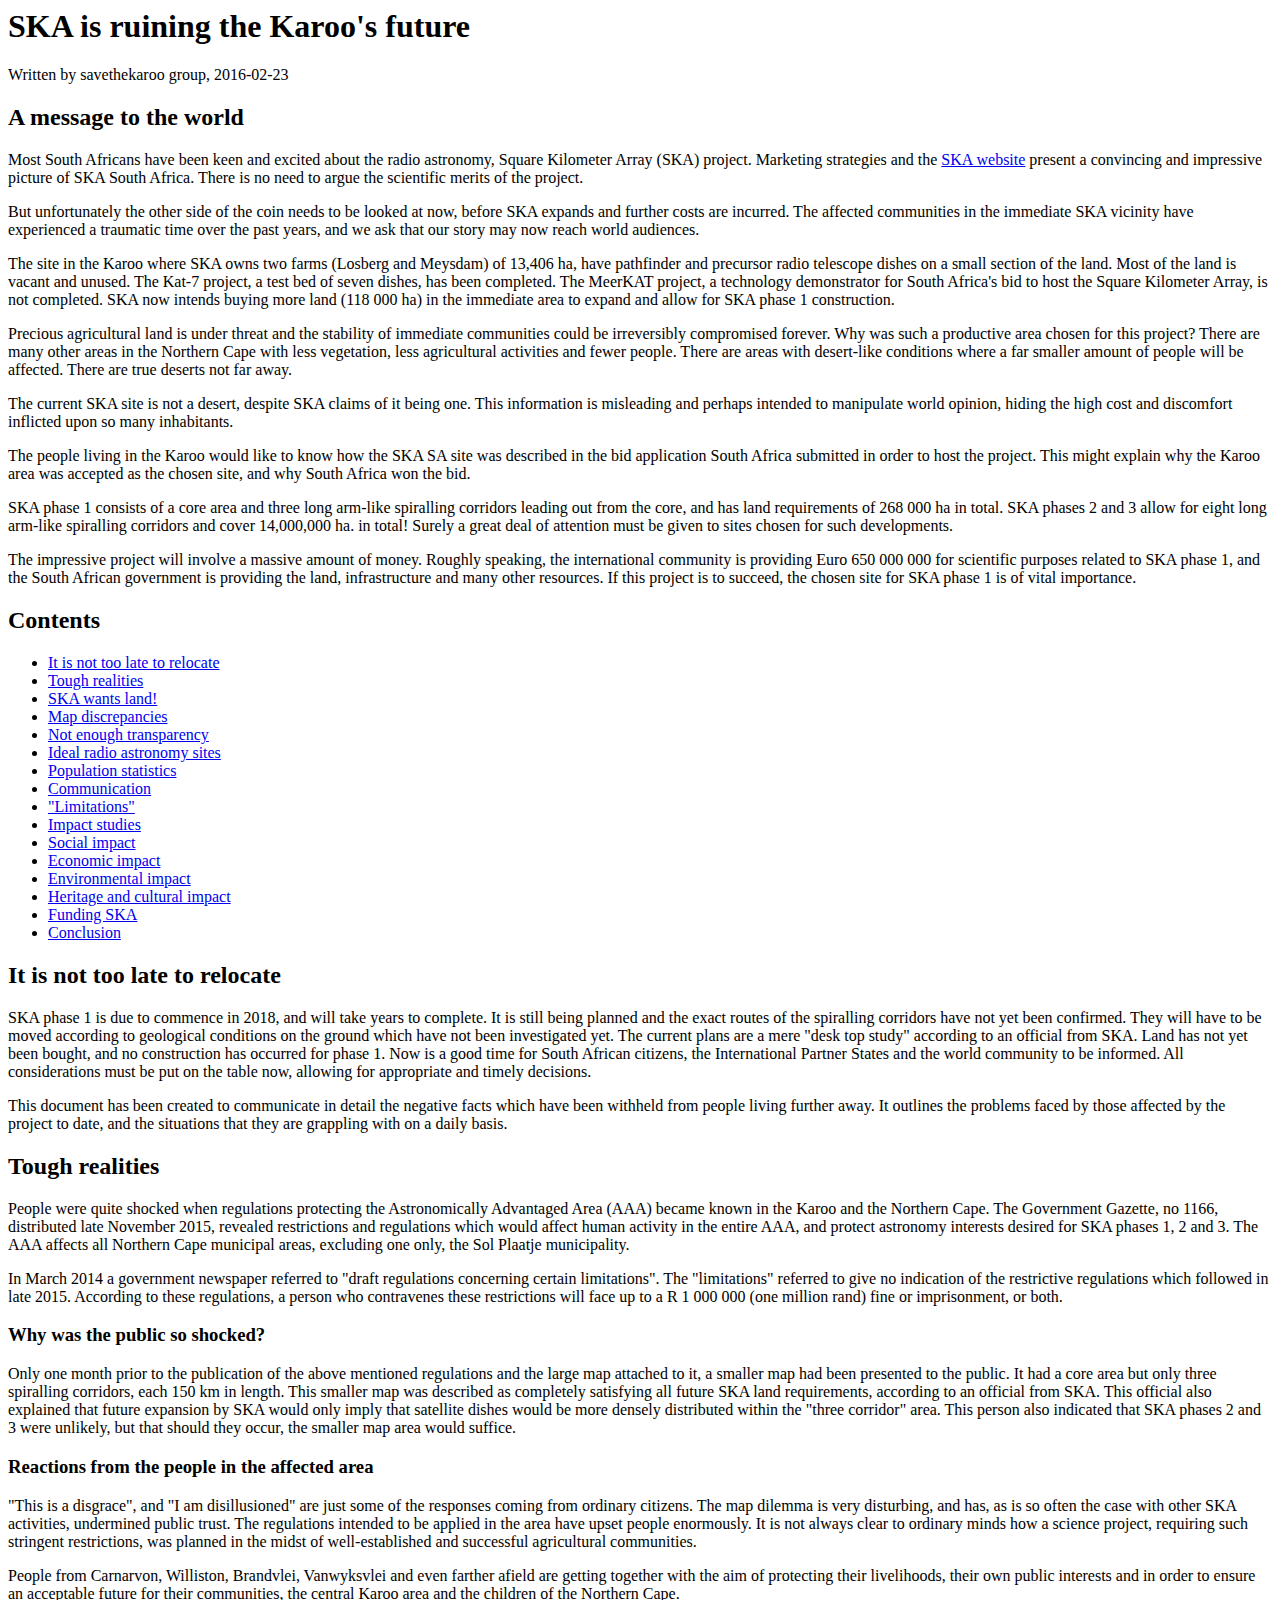
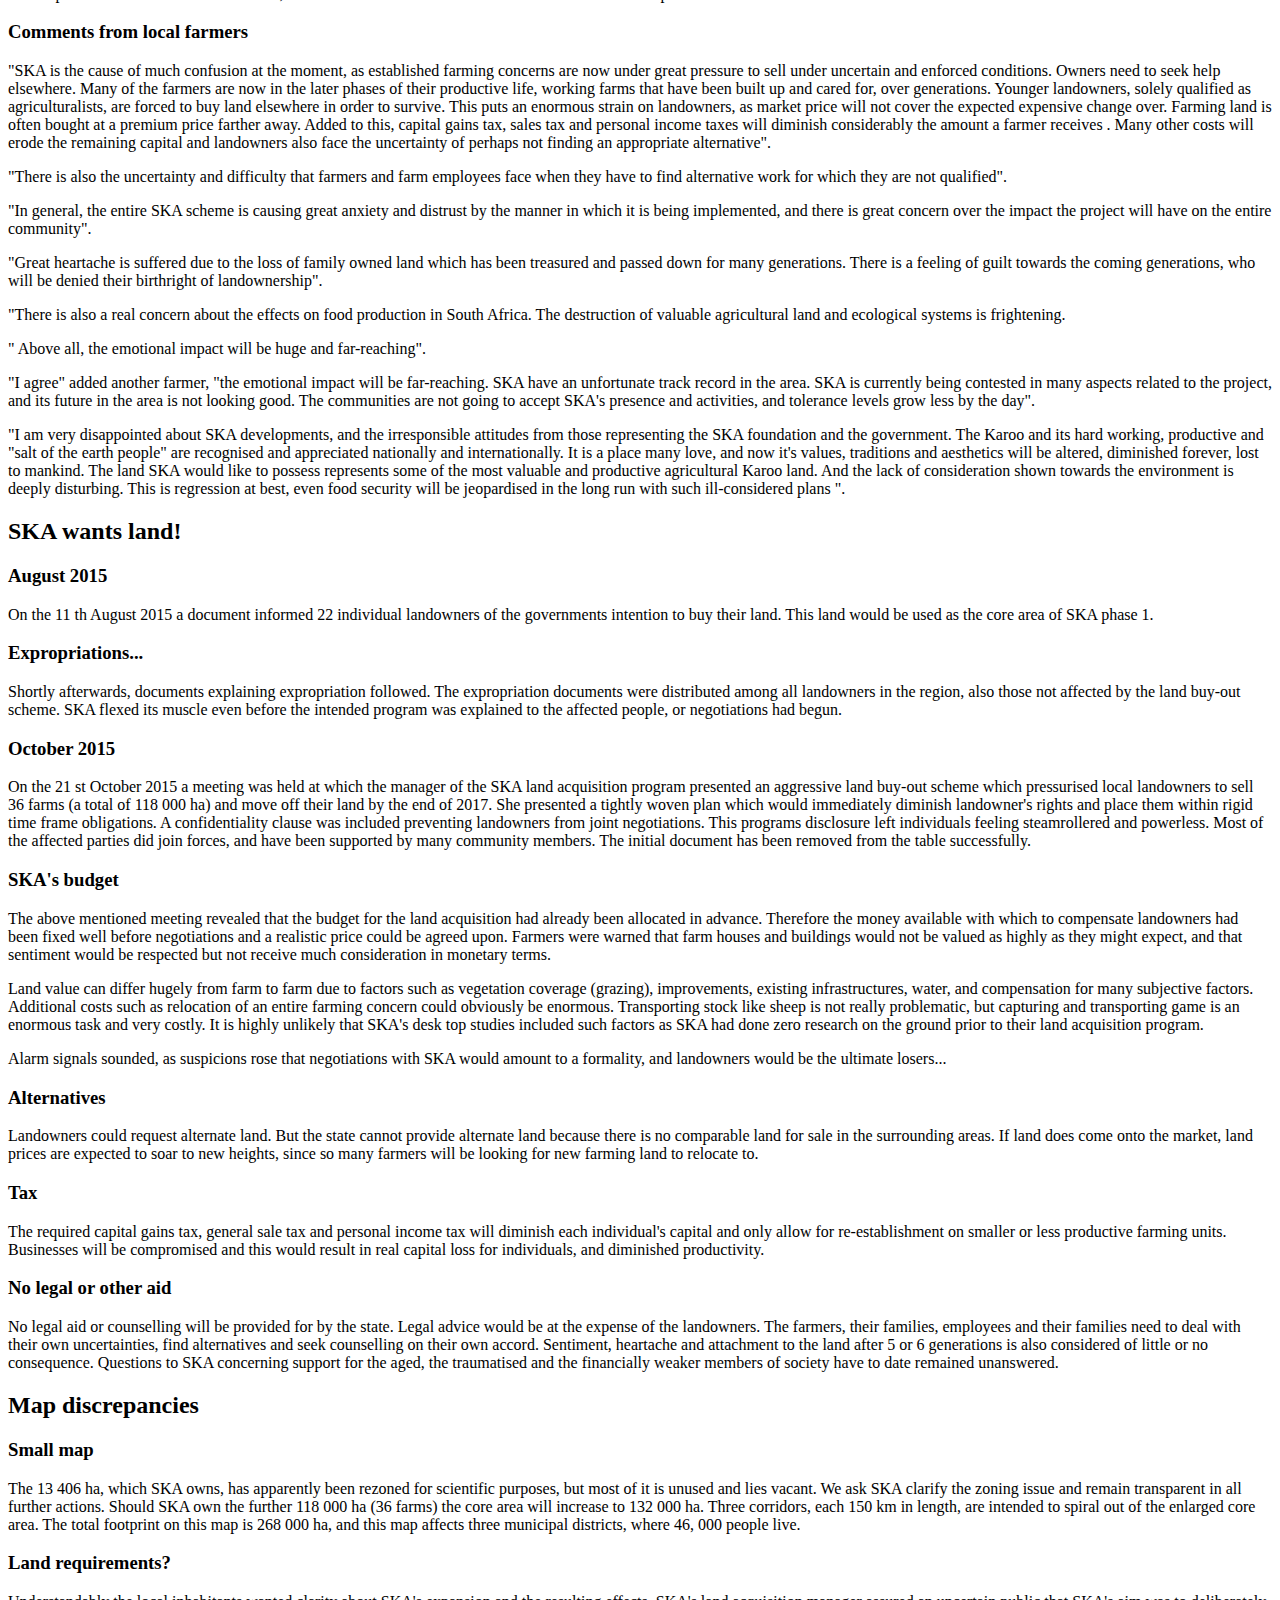
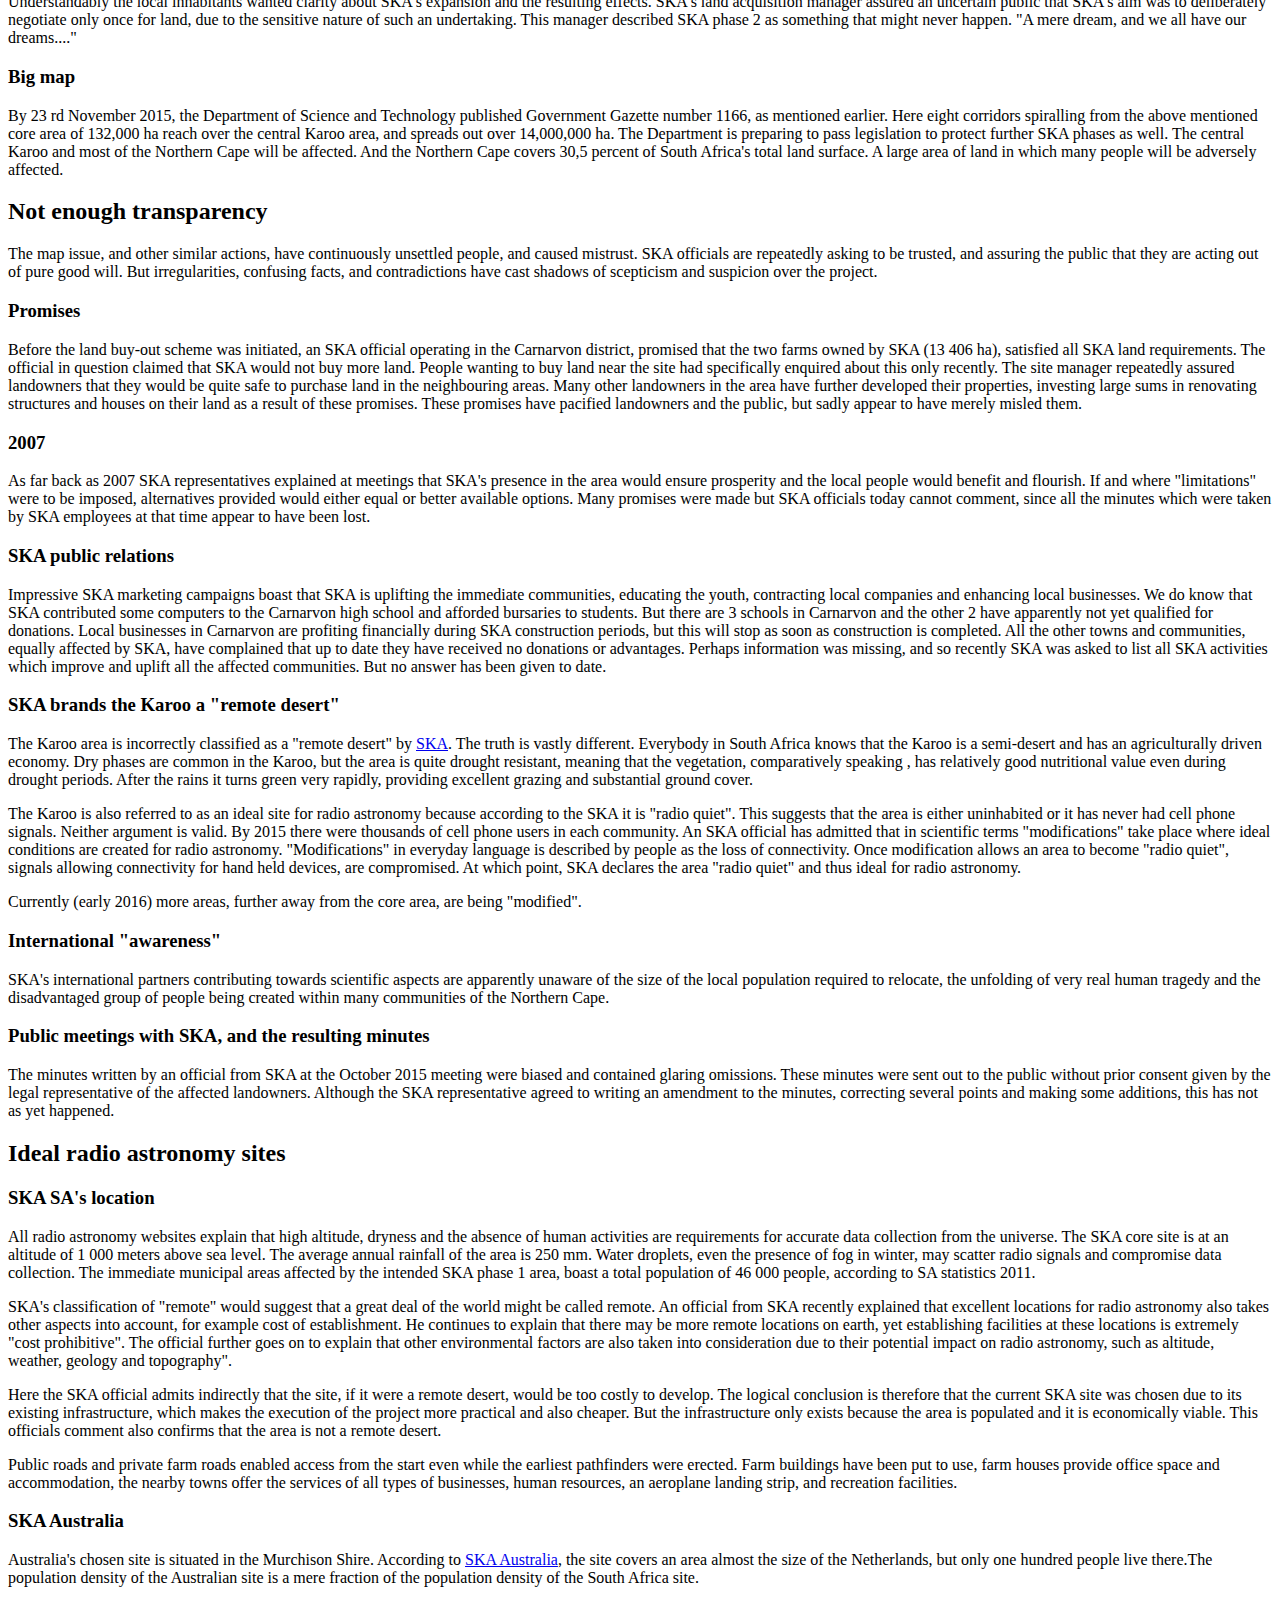
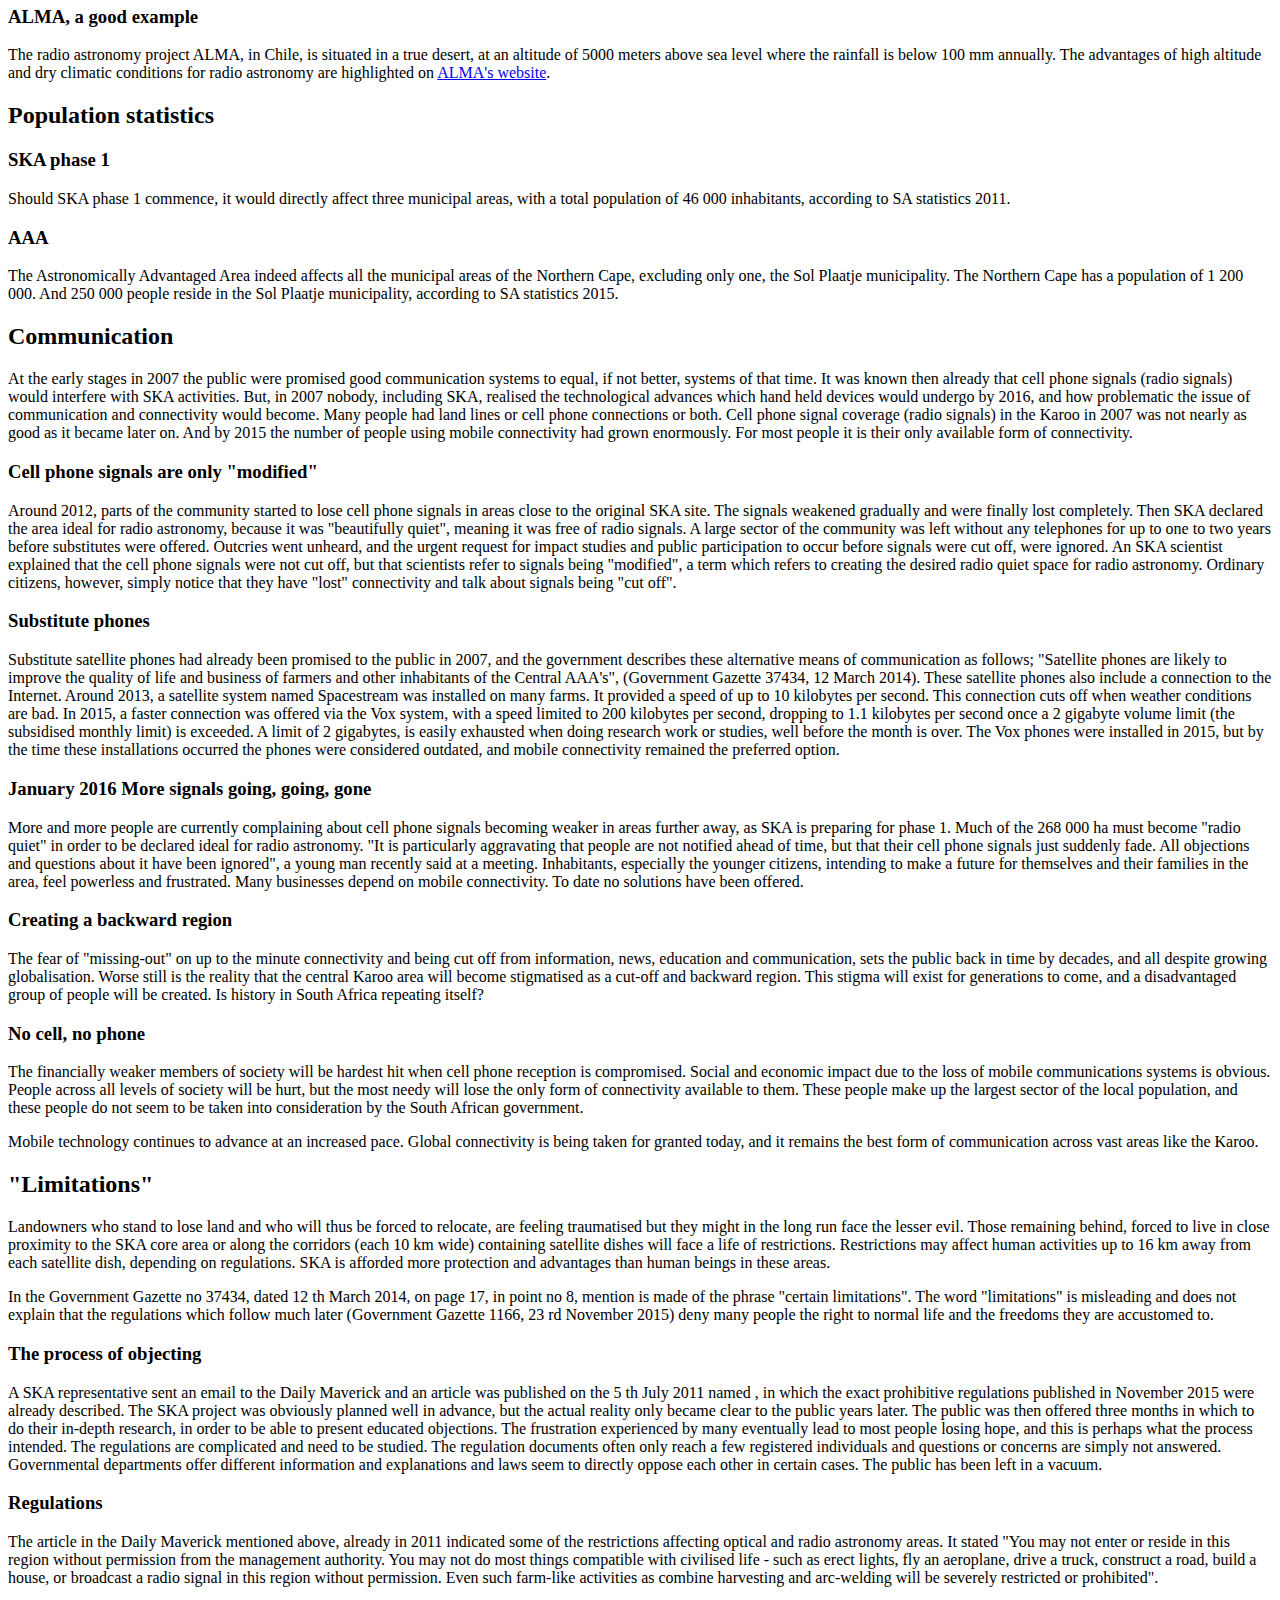
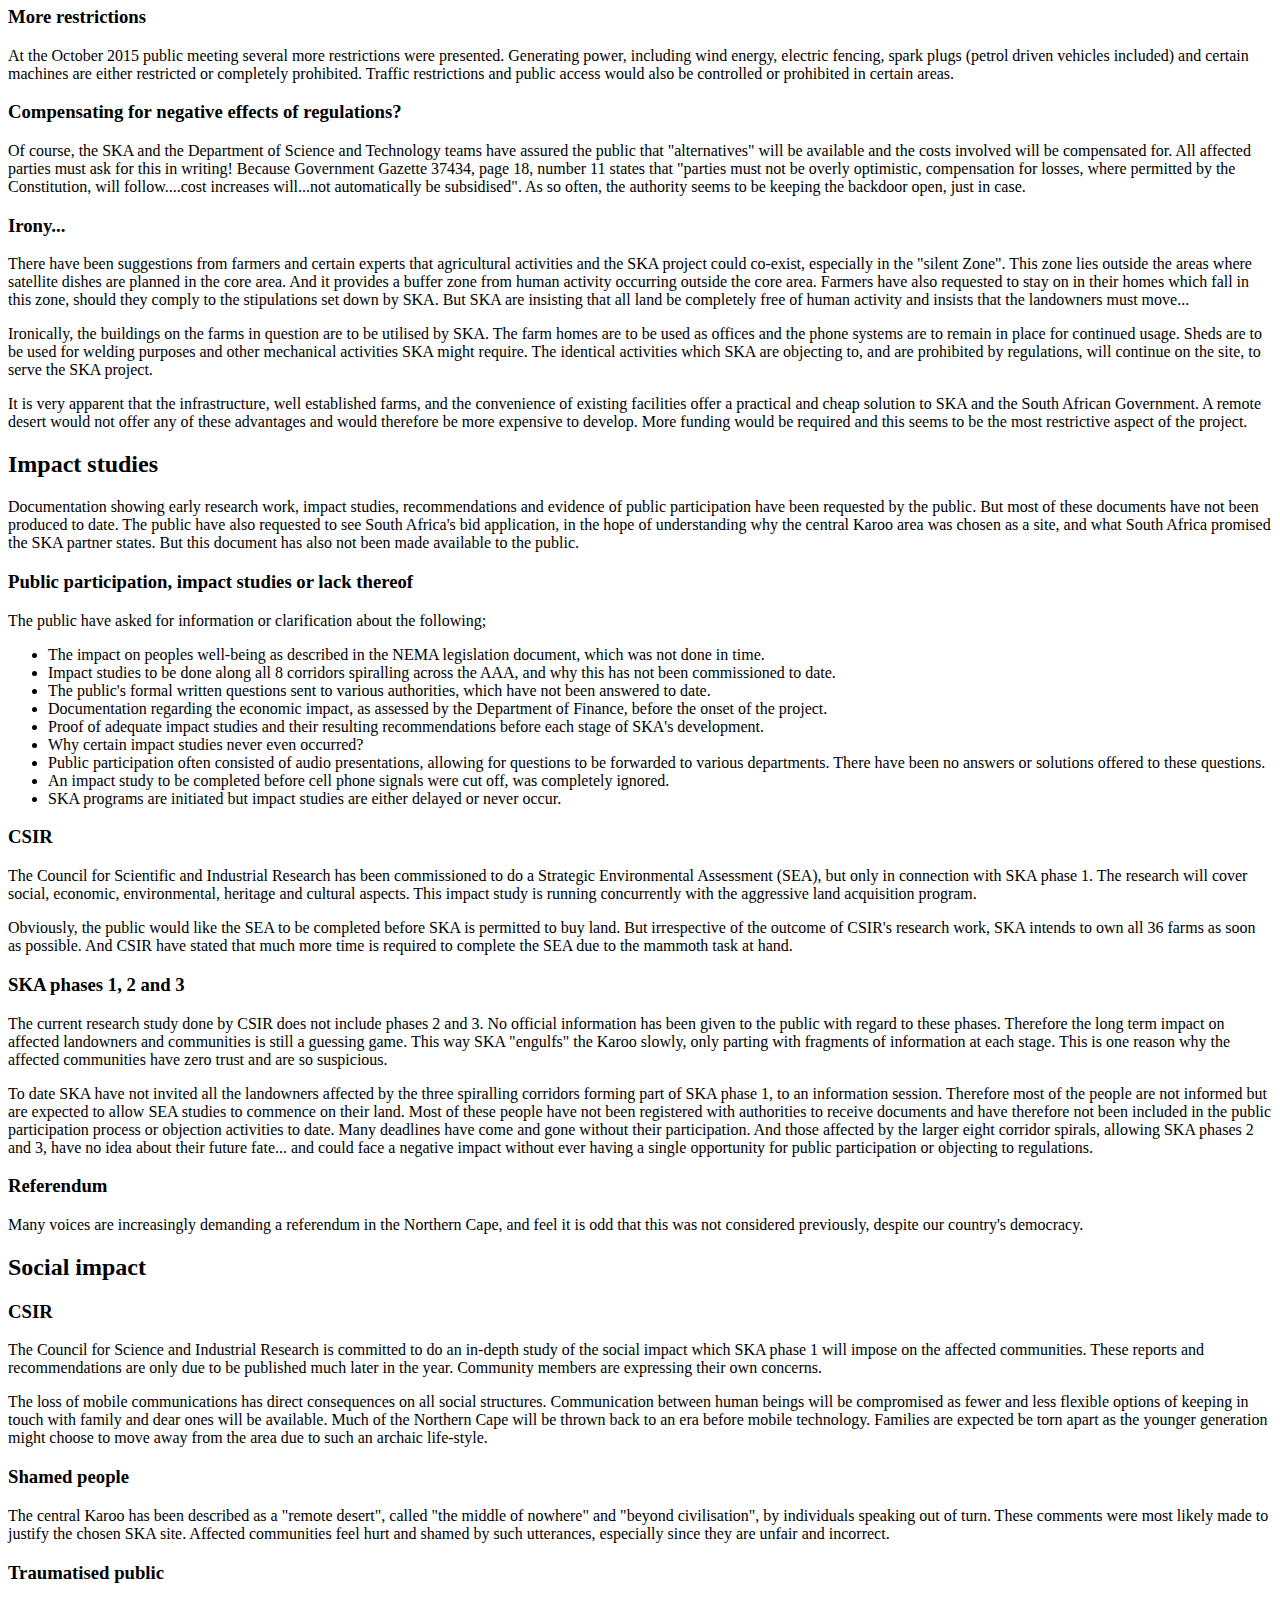
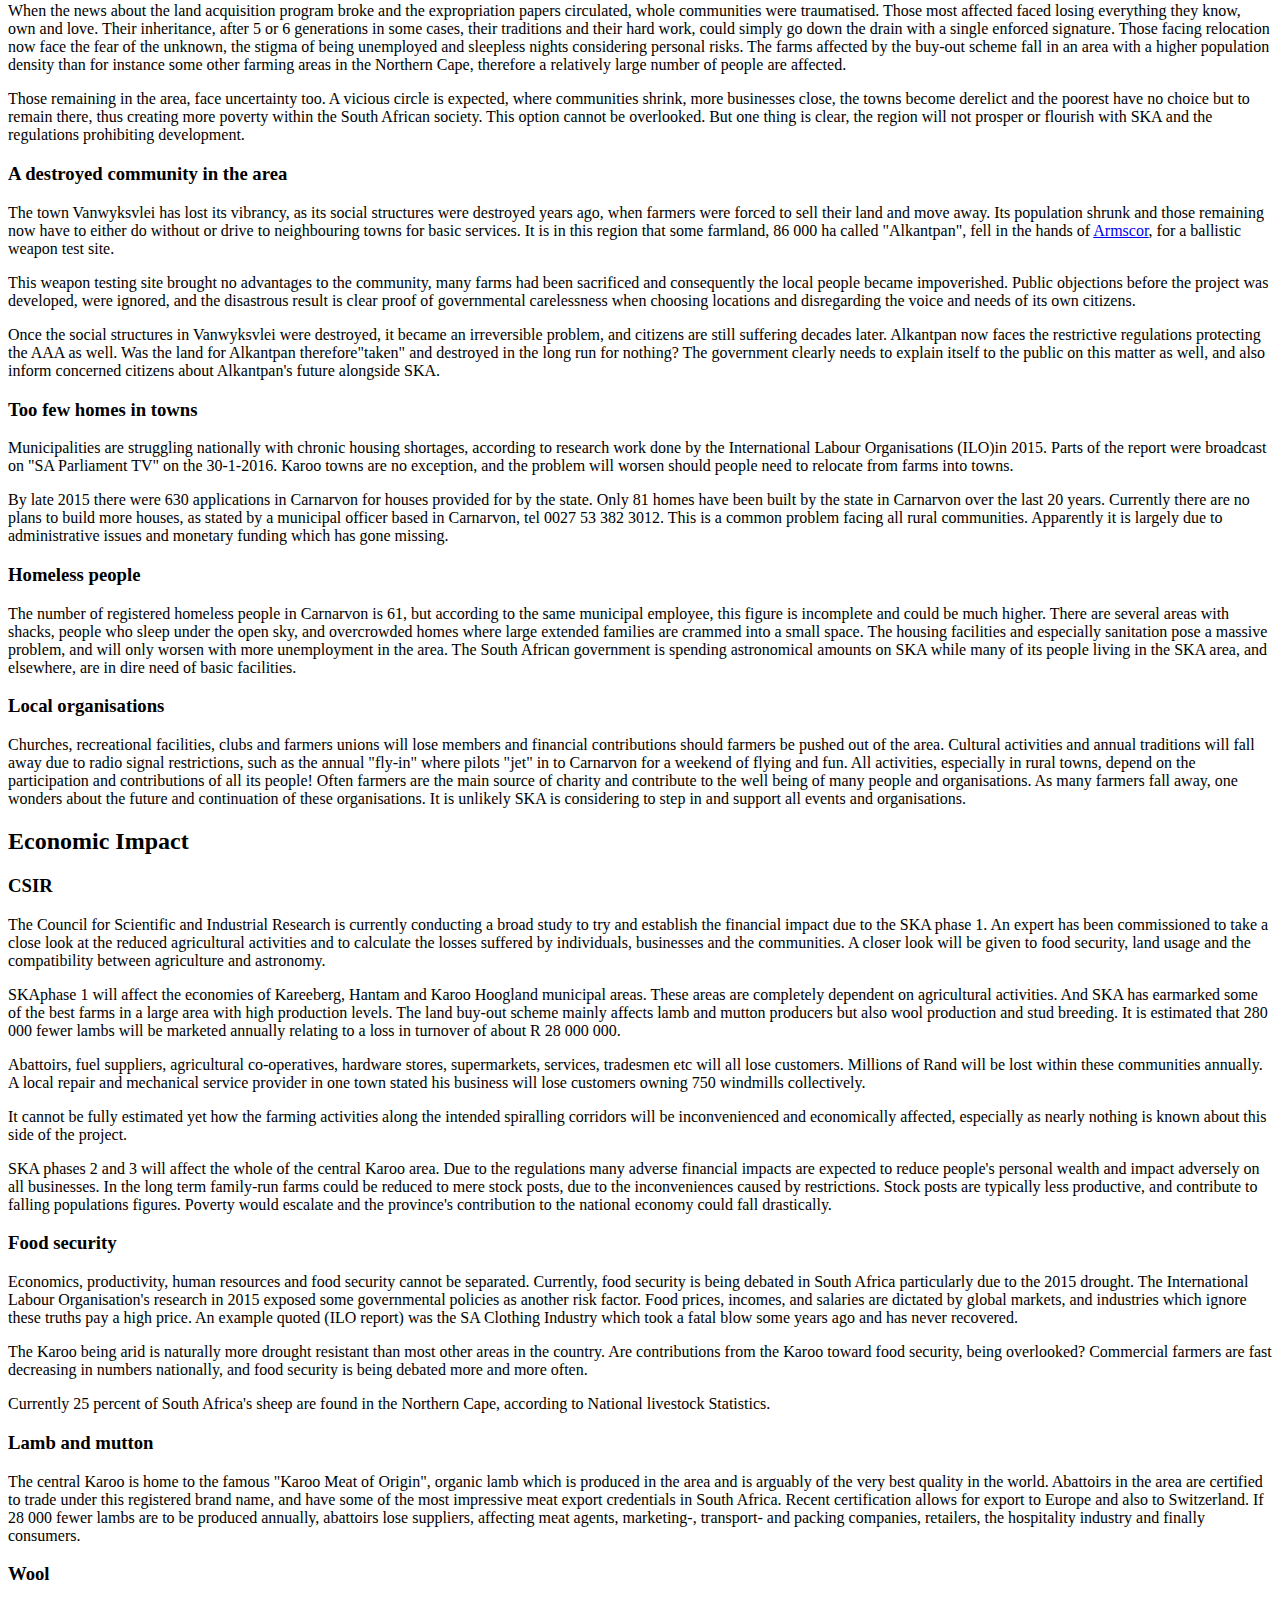
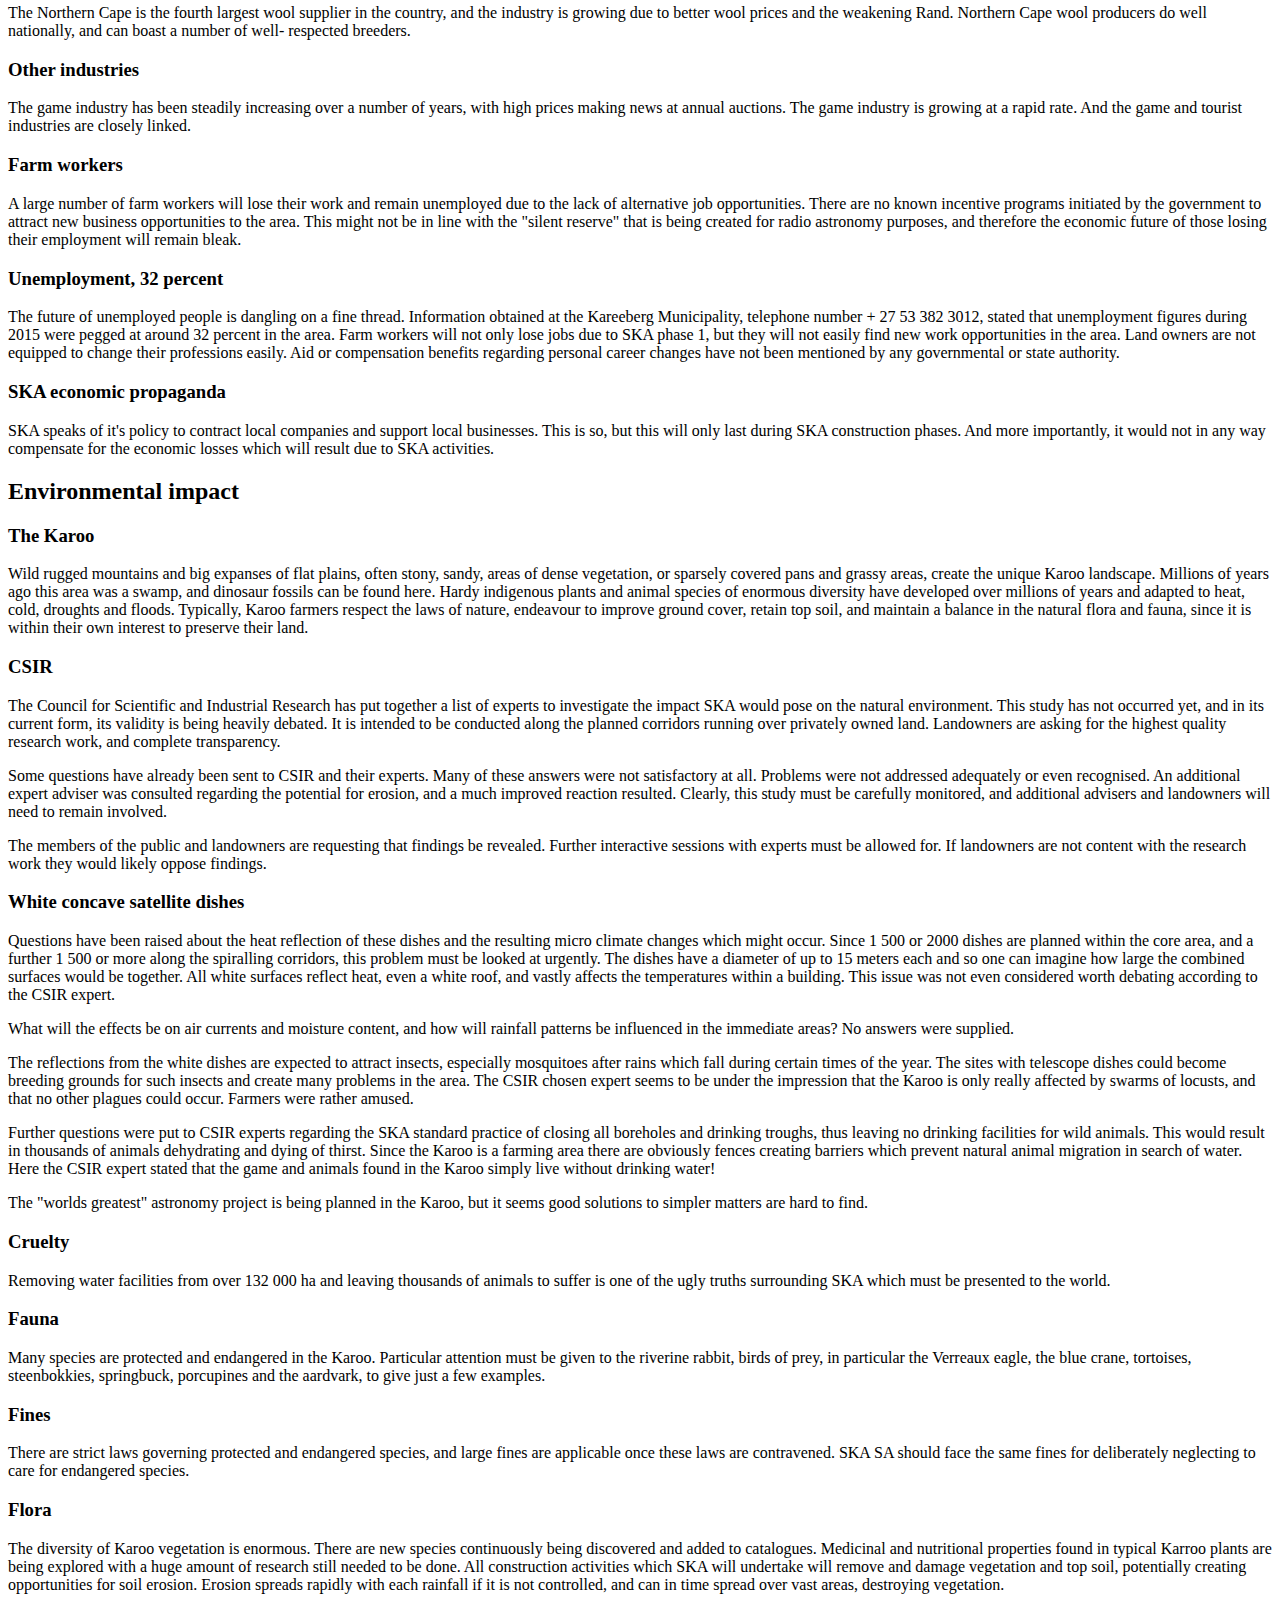
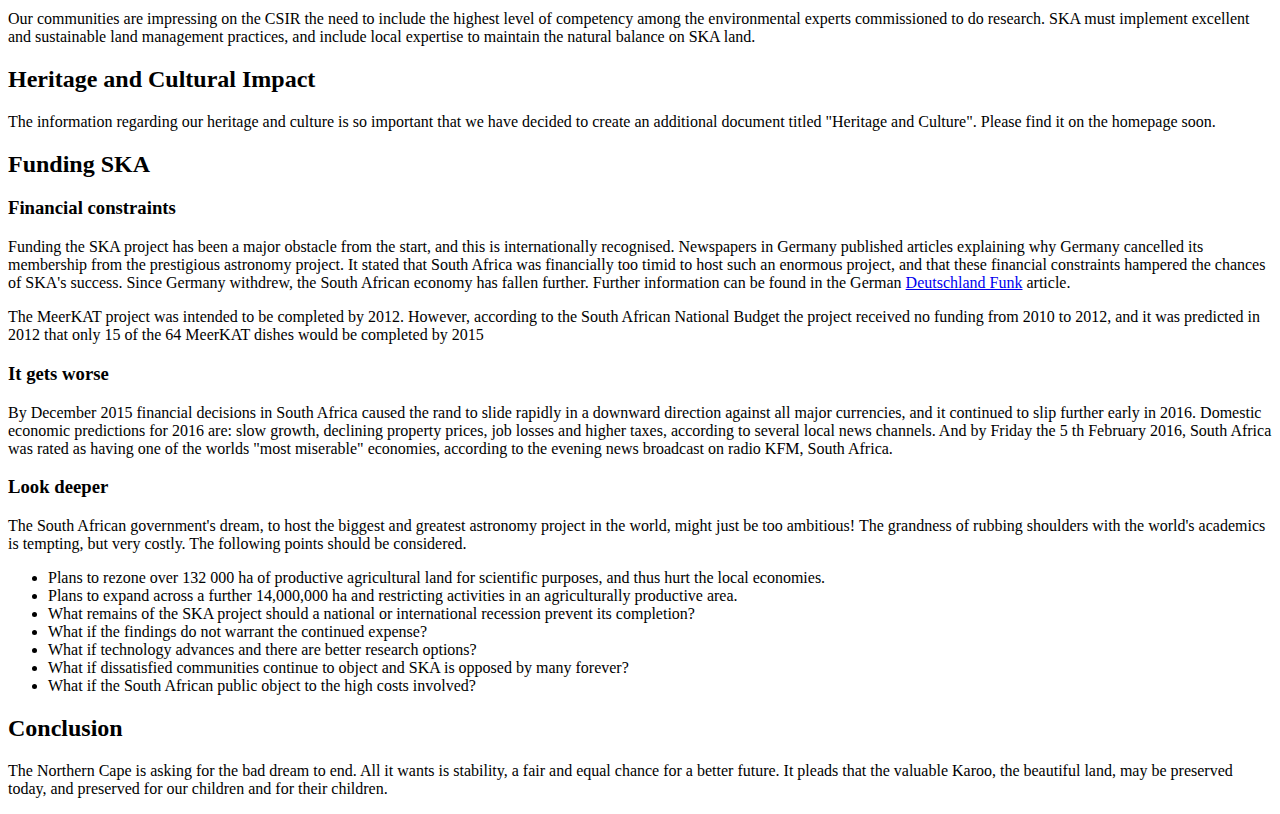
<file: new-page/article.html>
<html>
<body>


	      	<h1 itemprop="headline">SKA is ruining the Karoo's future</h1>


	      
	      
	      Written by savethekaroo group, 2016-02-23
	      


	    <h2>A message to the world</h2>

	    <p>Most South Africans have been keen and excited about the radio astronomy, Square Kilometer Array (SKA) project. Marketing strategies and the <a href="http://www.ska.ac.za/">SKA website</a> present a convincing and impressive picture of SKA South Africa. There is no need to argue the scientific merits of the project.</p>
	    <p>But unfortunately the other side of the coin needs to be looked at now, before SKA expands and further costs are incurred. The affected communities in the immediate SKA vicinity have experienced a traumatic time over the past years, and we ask that our story may now reach world audiences.</p>
	    <p>The site in the Karoo where SKA owns two farms (Losberg and Meysdam) of 13,406 ha, have pathfinder and precursor radio telescope dishes on a small section of the land. Most of the land is vacant and unused. The Kat-7 project, a test bed of seven dishes, has been completed. The MeerKAT project, a technology demonstrator for South Africa's bid to host the Square Kilometer Array, is not completed. SKA now intends buying more land (118 000 ha) in the immediate area to expand and allow for SKA phase 1 construction.</p>
	    <p>Precious agricultural land is under threat and the stability of immediate communities could be irreversibly compromised forever. Why was such a productive area chosen for this project? There are many other areas in the Northern Cape with less vegetation, less agricultural activities and fewer people. There are areas with desert-like conditions where a far smaller amount of people will be affected. There are true deserts not far away.</p>
	    <p>The current SKA site is not a desert, despite SKA claims of it being one. This information is misleading and perhaps intended to manipulate world opinion, hiding the high cost and discomfort inflicted upon so many inhabitants.</p>
	    <p>  The people living in the Karoo would like to know how the SKA SA site was described in the bid application South Africa submitted in order to host the project. This might explain why the Karoo area was accepted as the chosen site, and why South Africa won the bid.</p>
	    <p>SKA phase 1 consists of a core area and three long arm-like spiralling corridors leading out from the core, and has land requirements of 268 000 ha in total. SKA phases 2 and 3 allow for eight long arm-like spiralling corridors and cover 14,000,000 ha. in total! Surely a great deal of attention must be given to sites chosen for such developments.</p>
	    <p>The impressive project will involve a massive amount of money. Roughly speaking, the international community is providing Euro 650 000 000 for scientific purposes related to SKA phase 1, and the South African government is providing the land, infrastructure and many other resources. If this project is to succeed, the chosen site for SKA phase 1 is of vital importance.</p>
	    <h2>Contents</h2>


	    <ul>
		    <li><a href="#not-too-late">It is not too late to relocate</a></li>
		    <li><a href="#tough-realities">Tough realities</a></li>
		    <li><a href="#ska-wants-land">SKA wants land!</a></li> 
		    <li><a href="#map-discrepancies">Map discrepancies</a></li>
		    <li><a href="#not-enough-transparency">Not enough transparency</a></li>
		    <li><a href="#ideal-radio-astronomy-sites">Ideal radio astronomy sites</a></li> 
		    <li><a href="#population-statistics">Population statistics</a></li>    
		    <li><a href="#communication">Communication</a></li> 
		    <li><a href="#limitations">"Limitations"</a></li>
		    <li><a href="#impact-studies">Impact studies</a></li>
		    <li><a href="#social-impact">Social impact</a></li>
		    <li><a href="#economic-impact">Economic impact</a></li>
		    <li><a href="#environmental-impact">Environmental impact</a></li>
		    <li><a href="#heritage">Heritage and cultural impact</a></li>
		    <li><a href="#funding-ska">Funding SKA</a></li>
		    <li><a href="#conclusion">Conclusion</a></li>
	    </ul>

	    <h2 id="not-too-late">It is not too late to relocate</h2>

	    <p>SKA phase 1 is due to commence in 2018, and will take years to complete. It is still being planned and the exact routes of the spiralling corridors have not yet been confirmed. They will have to be moved according to geological conditions on the ground which have not been investigated yet. The current plans are a mere "desk top study" according to an official from SKA. Land has not yet been bought, and no construction has occurred for phase 1. Now is a good time for South African citizens, the International Partner States and the world community to be informed. All considerations must be put on the table now, allowing for appropriate and timely decisions.</p>
	    <p>This document has been created to communicate in detail the negative facts which have been withheld from people living further away. It outlines the problems faced by those affected by the project to date, and the situations that they are grappling with on a daily basis.</p>

	    <h2 id="tough-realities">Tough realities</h2>

	    <p>People were quite shocked when regulations protecting the Astronomically Advantaged Area (AAA) became known in the Karoo and the Northern Cape. The Government Gazette, no 1166, distributed late November 2015, revealed restrictions and regulations which would affect human activity in the entire AAA, and protect astronomy interests desired for SKA phases 1, 2 and 3. The AAA affects all Northern Cape municipal areas, excluding one only, the Sol Plaatje municipality.</p>
	    <p>In March 2014 a government newspaper referred to "draft regulations concerning certain limitations". The "limitations" referred to give no indication of the restrictive regulations which followed in late 2015. According to these regulations, a person who contravenes these restrictions will face up to a R 1 000 000 (one million rand) fine or imprisonment, or both.</p>

	    <h3>Why was the public so shocked?</h3>

	    <p>Only one month prior to the publication of the above mentioned regulations and the large map attached to it, a smaller map had been presented to the public. It had a core area but only three spiralling corridors, each 150 km in length. This smaller map was described as completely satisfying all future SKA land requirements, according to an official from SKA. This official also explained that future expansion by SKA would only imply that satellite dishes would be more densely distributed within the "three corridor" area. This person also indicated that SKA phases 2 and 3 were unlikely, but that should they occur, the smaller map area would suffice.</p>

	    <h3>Reactions from the people in the affected area</h3>

	    <p>"This is a disgrace", and "I am disillusioned" are just some of the responses coming from ordinary citizens. The map dilemma is very disturbing, and has, as is so often the case with other SKA activities, undermined public trust. The regulations intended to be applied in the area have upset people enormously. It is not always clear to ordinary minds how a science project, requiring such stringent restrictions, was planned in the midst of well-established and successful agricultural communities.</p>
	    <p>People from Carnarvon, Williston, Brandvlei, Vanwyksvlei and even farther afield are getting together with the aim of protecting their livelihoods, their own public interests and in order to ensure an acceptable future for their communities, the central Karoo area and the children of the Northern Cape.</p>

	    <h3>Comments from local farmers</h3>

	    <p>"SKA is the cause of much confusion at the moment, as established farming concerns are now under great pressure to sell under uncertain and enforced conditions. Owners need to seek help elsewhere. Many of the farmers are now in the later phases of their productive life, working farms that have been built up and cared for, over generations. Younger landowners, solely qualified as agriculturalists, are forced to buy land elsewhere in order to survive. This puts an enormous strain on landowners, as market price will not cover the expected expensive change over. Farming land is often bought at a premium price farther away. Added to this, capital gains tax, sales tax and personal income taxes will diminish considerably the amount a farmer receives . Many other costs will erode the remaining capital and landowners also face the uncertainty of perhaps not finding an appropriate alternative".</p>
	    <p>"There is also the uncertainty and difficulty that farmers and farm employees face when they have to find alternative work for which they are not qualified".</p>
	    <p>"In general, the entire SKA scheme is causing great anxiety and distrust by the manner in which it is being implemented, and there is great concern over the impact the project will have on the entire community".</p>
	    <p>"Great heartache is suffered due to the loss of family owned land which has been treasured and passed down for many generations. There is a feeling of guilt towards the coming generations, who will be denied their birthright of landownership".</p>
	    <p>"There is also a real concern about the effects on food production in South Africa. The destruction of valuable agricultural land and ecological systems is frightening.</p>
	    <p>" Above all, the emotional impact will be huge and far-reaching".</p>
	    <p>"I agree" added another farmer, "the emotional impact will be far-reaching. SKA have an unfortunate track record in the area. SKA is currently being contested in many aspects related to the project, and its future in the area is not looking good. The communities are not going to accept SKA's presence and activities, and tolerance levels grow less by the day".</p>
	    <p>"I am very disappointed about SKA developments, and the irresponsible attitudes from those representing the SKA foundation and the government. The Karoo and its hard working, productive and "salt of the earth people" are recognised and appreciated nationally and internationally. It is a place many love, and now it's values, traditions and aesthetics will be altered, diminished forever, lost to mankind. The land SKA would like to possess represents some of the most valuable and productive agricultural Karoo land. And the lack of consideration shown towards the environment is deeply disturbing. This is regression at best, even food security will be jeopardised in the long run with such ill-considered plans ".</p>

	    <h2 id="ska-wants-land">SKA wants land!</h2>

	    <h3>August 2015</h3>

	    <p>On the 11 th August 2015 a document informed 22 individual landowners of the governments intention to buy their land. This land would be used as the core area of SKA phase 1.</p>

	    <h3>Expropriations...</h3>

	    <p>Shortly afterwards, documents explaining expropriation followed. The expropriation documents were distributed among all landowners in the region, also those not affected by the land buy-out scheme. SKA flexed its muscle even before the intended program was explained to the affected people, or negotiations had begun.</p>

	    <h3>October 2015</h3>

	    <p>On the 21 st October 2015 a meeting was held at which the manager of the SKA land acquisition program presented an aggressive land buy-out scheme which pressurised local landowners to sell 36 farms (a total of 118 000 ha) and move off their land by the end of 2017. She presented a tightly woven plan which would immediately diminish landowner's rights and place them within rigid time frame obligations. A confidentiality clause was included preventing landowners from joint negotiations. This programs disclosure left individuals feeling steamrollered and powerless. Most of the affected parties did join forces, and have been supported by many community members. The initial document has been removed from the table successfully.</p>

	    <h3>SKA's budget</h3>

	    <p>The above mentioned meeting revealed that the budget for the land acquisition had already been allocated in advance. Therefore the money available with which to compensate landowners had been fixed well before negotiations and a realistic price could be agreed upon. Farmers were warned that farm houses and buildings would not be valued as highly as they might expect, and that sentiment would be respected but not receive much consideration in monetary terms.</p>
	    <p>Land value can differ hugely from farm to farm due to factors such as vegetation coverage (grazing), improvements, existing infrastructures, water, and compensation for many subjective factors. Additional costs such as relocation of an entire farming concern could obviously be enormous. Transporting stock like sheep is not really problematic, but capturing and transporting game is an enormous task and very costly. It is highly unlikely that SKA's desk top studies included such factors as SKA had done zero research on the ground prior to their land acquisition program.</p>
	    <p>Alarm signals sounded, as suspicions rose that negotiations with SKA would amount to a formality, and landowners would be the ultimate losers...</p>

	    <h3>Alternatives</h3>

	    <p>Landowners could request alternate land. But the state cannot provide alternate land because there is no comparable land for sale in the surrounding areas. If land does come onto the market, land prices are expected to soar to new heights, since so many farmers will be looking for new farming land to relocate to.</p>
	    <h3>Tax</h3>

	    <p>The required capital gains tax, general sale tax and personal income tax will diminish each individual's capital and only allow for re-establishment on smaller or less productive farming units. Businesses will be compromised and this would result in real capital loss for individuals, and diminished productivity.</p>

	    <h3>No legal or other aid</h3>

	    <p>No legal aid or counselling will be provided for by the state. Legal advice would be at the expense of the landowners. The farmers, their families, employees and their families need to deal with their own uncertainties, find alternatives and seek counselling on their own accord. Sentiment, heartache and attachment to the land after 5 or 6 generations is also considered of little or no consequence. Questions to SKA concerning support for the aged, the traumatised and the financially weaker members of society have to date remained unanswered.

	    <h2 id="map-discrepancies">Map discrepancies</h2>

	    <h3>Small map</h3>

	    <p>The 13 406 ha, which SKA owns, has apparently been rezoned for scientific purposes, but most of it is unused and lies vacant. We ask SKA clarify the zoning issue and remain transparent in all further actions. Should SKA own the further 118 000 ha (36 farms) the core area will increase to 132 000 ha. Three corridors, each 150 km in length, are intended to spiral out of the enlarged core area. The total footprint on this map is 268 000 ha, and this map affects three municipal districts, where 46, 000 people live.</p>

	    <h3>Land requirements?</h3>

	    <p>Understandably the local inhabitants wanted clarity about SKA's expansion and the resulting effects. SKA's land acquisition manager assured an uncertain public that SKA's aim was to deliberately negotiate only once for land, due to the sensitive nature of such an undertaking. This manager described SKA phase 2 as something that might never happen. "A mere dream, and we all have our dreams...."</p>

	    <h3>Big map</h3>

	    <p>By 23 rd November 2015, the Department of Science and Technology published Government Gazette number 1166, as mentioned earlier. Here eight corridors spiralling from the above mentioned core area of 132,000 ha reach over the central Karoo area, and spreads out over 14,000,000 ha. The Department is preparing to pass legislation to protect further SKA phases as well. The central Karoo and most of the Northern Cape will be affected. And the Northern Cape covers 30,5 percent of South Africa's total land surface. A large area of land in which many people will be adversely affected.</p>

	    <h2 id="not-enough-transparency">Not enough transparency</h2>

	    <p>The map issue, and other similar actions, have continuously unsettled people, and caused mistrust. SKA officials are repeatedly asking to be trusted, and assuring the public that they are acting out of pure good will. But irregularities, confusing facts, and contradictions have cast shadows of scepticism and suspicion over the project.</p>

	    <h3>Promises</h3>

	    <p>Before the land buy-out scheme was initiated, an SKA official operating in the Carnarvon district, promised that the two farms owned by SKA (13 406 ha), satisfied all SKA land requirements. The official in question claimed that SKA would not buy more land. People wanting to buy land near the site had specifically enquired about this only recently. The site manager repeatedly assured landowners that they would be quite safe to purchase land in the neighbouring areas. Many other landowners in the area have further developed their properties, investing large sums in renovating structures and houses on their land as a result of these promises. These promises have pacified landowners and the public, but sadly appear to have merely misled them.</p>

	    <h3>2007</h3>

	    <p>As far back as 2007 SKA representatives explained at meetings that SKA's presence in the area would ensure prosperity and the local people would benefit and flourish. If and where "limitations" were to be imposed, alternatives provided would either equal or better available options. Many promises were made but SKA officials today cannot comment, since all the minutes which were taken by SKA employees at that time appear to have been lost.</p>

	    <h3>SKA public relations</h3>

	    <p>Impressive SKA marketing campaigns boast that SKA is uplifting the immediate communities, educating the youth, contracting local companies and enhancing local businesses. We do know that SKA contributed some computers to the Carnarvon high school and afforded bursaries to students. But there are 3 schools in Carnarvon and the other 2 have apparently not yet qualified for donations. Local businesses in Carnarvon are profiting financially during SKA construction periods, but this will stop as soon as construction is completed. All the other towns and communities, equally affected by SKA, have complained that up to date they have received no donations or advantages. Perhaps information was missing, and so recently SKA was asked to list all SKA activities which improve and uplift all the affected communities. But no answer has been given to date.</p>

	    <h3>SKA brands the Karoo a "remote desert"</h3>

	    <p>The Karoo area is incorrectly classified as a "remote desert" by <a href="http://www.ska.ac.za/">SKA</a>. The truth is vastly different. Everybody in South Africa knows that the Karoo is a semi-desert and has an agriculturally driven economy. Dry phases are common in the Karoo, but the area is quite drought resistant, meaning that the vegetation, comparatively speaking , has relatively good nutritional value even during drought periods. After the rains it turns green very rapidly, providing excellent grazing and substantial ground cover.</p>
	    <p>The Karoo is also referred to as an ideal site for radio astronomy because according to the SKA it is "radio quiet". This suggests that the area is either uninhabited or it has never had cell phone signals. Neither argument is valid. By 2015 there were thousands of cell phone users in each community. An SKA official has admitted that in scientific terms "modifications" take place where ideal conditions are created for radio astronomy. "Modifications" in everyday language is described by people as the loss of connectivity. Once modification allows an area to become "radio quiet", signals allowing connectivity for hand held devices, are compromised. At which point, SKA declares the area "radio quiet" and thus ideal for radio astronomy.</p>
	    <p>Currently (early 2016) more areas, further away from the core area, are being "modified".</p>

	    <h3>International "awareness"</h3>

	    <p>SKA's international partners contributing towards scientific aspects are apparently unaware of the size of the local population required to relocate, the unfolding of very real human tragedy and the disadvantaged group of people being created within many communities of the Northern Cape.</p>

	    <h3>Public meetings with SKA, and the resulting minutes</h3>

	    <p>The minutes written by an official from SKA at the October 2015 meeting were biased and contained glaring omissions. These minutes were sent out to the public without prior consent given by the legal representative of the affected landowners. Although the SKA representative agreed to writing an amendment to the minutes, correcting several points and making some additions, this has not as yet happened.</p>

	    <h2 id="ideal-radio-astronomy-sites">Ideal radio astronomy sites</h2> 

	    <h3>SKA SA's location</h3>

	    <p>All radio astronomy websites explain that high altitude, dryness and the absence of human activities are requirements for accurate data collection from the universe. The SKA core site is at an altitude of 1 000 meters above sea level. The average annual rainfall of the area is 250 mm. Water droplets, even the presence of fog in winter, may scatter radio signals and compromise data collection. The immediate municipal areas affected by the intended SKA phase 1 area, boast a total population of 46 000 people, according to SA statistics 2011.</p>
	    <p>SKA's classification of "remote" would suggest that a great deal of the world might be called remote. An official from SKA recently explained that excellent locations for radio astronomy also takes other aspects into account, for example cost of establishment. He continues to explain that there may be more remote locations on earth, yet establishing facilities at these locations is extremely "cost prohibitive". The official further goes on to explain that other environmental factors are also taken into consideration due to their potential impact on radio astronomy, such as altitude, weather, geology and topography".</p>
	    <p>Here the SKA official admits indirectly that the site, if it were a remote desert, would be too costly to develop. The logical conclusion is therefore that the current SKA site was chosen due to its existing infrastructure, which makes the execution of the project more practical and also cheaper. But the infrastructure only exists because the area is populated and it is economically viable. This officials comment also confirms that the area is not a remote desert.</p>
	    <p>Public roads and private farm roads enabled access from the start even while the earliest pathfinders were erected. Farm buildings have been put to use, farm houses provide office space and accommodation, the nearby towns offer the services of all types of businesses, human resources, an aeroplane landing strip, and recreation facilities.</p>

	    <h3>SKA Australia</h3>

	    <p>Australia's chosen site is situated in the Murchison Shire. According to <a href="http://www.ska.gov.au/">SKA Australia</a>, the site covers an area almost the size of the Netherlands, but only one hundred people live there.The population density of the Australian site is a mere fraction of the population density of the South Africa site.</p>

	    <h3>ALMA, a good example</h3>

	    <p>The radio astronomy project ALMA, in Chile, is situated in a true desert, at an altitude of 5000 meters above sea level where the rainfall is below 100 mm annually. The advantages of high altitude and dry climatic conditions for radio astronomy are highlighted on <a href="http://www.almaobservatory.org/">ALMA&#39;s website</a>.</p>

	    <h2 id="population-statistics">Population statistics</h2>

	    <h3>SKA phase 1</h3>

	    <p>Should SKA phase 1 commence, it would directly affect three municipal areas, with a total population of 46 000 inhabitants, according to SA statistics 2011.</p>

	    <h3>AAA</h3>

	    <p>The Astronomically Advantaged Area indeed affects all the municipal areas of the Northern Cape, excluding only one, the Sol Plaatje municipality. The Northern Cape has a population of 1 200 000. And 250 000 people reside in the Sol Plaatje municipality, according to SA statistics 2015.</p>

	    <h2 id="communication">Communication</h2> 

	    <p>At the early stages in 2007 the public were promised good communication systems to equal, if not better, systems of that time. It was known then already that cell phone signals (radio signals) would interfere with SKA activities. But, in 2007 nobody, including SKA, realised the technological advances which hand held devices would undergo by 2016, and how problematic the issue of communication and connectivity would become. Many people had land lines or cell phone connections or both. Cell phone signal coverage (radio signals) in the Karoo in 2007 was not nearly as good as it became later on. And by 2015 the number of people using mobile connectivity had grown enormously. For most people it is their only available form of connectivity.</p>

	    <h3>Cell phone signals are only "modified"</h3>

	    <p>Around 2012, parts of the community started to lose cell phone signals in areas close to the original SKA site. The signals weakened gradually and were finally lost completely. Then SKA declared the area ideal for radio astronomy, because it was "beautifully quiet", meaning it was free of radio signals. A large sector of the community was left without any telephones for up to one to two years before substitutes were offered. Outcries went unheard, and the urgent request for impact studies and public participation to occur before signals were cut off, were ignored. An SKA scientist explained that the cell phone signals were not cut off, but that scientists refer to signals being "modified", a term which refers to creating the desired radio quiet space for radio astronomy. Ordinary citizens, however, simply notice that they have "lost" connectivity and talk about signals being "cut off".</p>

	    <h3>Substitute phones</h3>

	    <p>Substitute satellite phones had already been promised to the public in 2007, and the government describes these alternative means of communication as follows; "Satellite phones are likely to improve the quality of life and business of farmers and other inhabitants of the Central AAA's", (Government Gazette 37434, 12 March 2014). These satellite phones also include a connection to the Internet. Around 2013, a satellite system named Spacestream was installed on many farms. It provided a speed of up to 10 kilobytes per second. This connection cuts off when weather conditions are bad. In 2015, a faster connection was offered via the Vox system, with a speed limited to 200 kilobytes per second, dropping to 1.1 kilobytes per second once a 2 gigabyte volume limit (the subsidised monthly limit) is exceeded. A limit of 2 gigabytes, is easily exhausted when doing research work or studies, well before the month is over. The Vox phones were installed in 2015, but by the time these installations occurred the phones were considered outdated, and mobile connectivity remained the preferred option.</p>

	    <h3>January 2016 More signals going, going, gone</h3>

	    <p>More and more people are currently complaining about cell phone signals becoming weaker in areas further away, as SKA is preparing for phase 1. Much of the 268 000 ha must become "radio quiet" in order to be declared ideal for radio astronomy. "It is particularly aggravating that people are not notified ahead of time, but that their cell phone signals just suddenly fade. All objections and questions about it have been ignored", a young man recently said at a meeting. Inhabitants, especially the younger citizens, intending to make a future for themselves and their families in the area, feel powerless and frustrated. Many businesses depend on mobile connectivity. To date no solutions have been offered.</p>

	    <h3>Creating a backward region</h3>

	    <p>The fear of "missing-out" on up to the minute connectivity and being cut off from information, news, education and communication, sets the public back in time by decades, and all despite growing globalisation. Worse still is the reality that the central Karoo area will become stigmatised as a cut-off and backward region. This stigma will exist for generations to come, and a disadvantaged group of people will be created. Is history in South Africa repeating itself?</p>

	    <h3>No cell, no phone</h3>

	    <p>The financially weaker members of society will be hardest hit when cell phone reception is compromised. Social and economic impact due to the loss of mobile communications systems is obvious. People across all levels of society will be hurt, but the most needy will lose the only form of connectivity available to them. These people make up the largest sector of the local population, and these people do not seem to be taken into consideration by the South African government.</p>
	    <p>Mobile technology continues to advance at an increased pace. Global connectivity is being taken for granted today, and it remains the best form of communication across vast areas like the Karoo.</p>

	    <h2 id="limitations">"Limitations"</h2>

	    <p>Landowners who stand to lose land and who will thus be forced to relocate, are feeling traumatised but they might in the long run face the lesser evil. Those remaining behind, forced to live in close proximity to the SKA core area or along the corridors (each 10 km wide) containing satellite dishes will face a life of restrictions. Restrictions may affect human activities up to 16 km away from each satellite dish, depending on regulations. SKA is afforded more protection and advantages than human beings in these areas.</p>
	    <p>In the Government Gazette no 37434, dated 12 th March 2014, on page 17, in point no 8, mention is made of the phrase "certain limitations". The word "limitations" is misleading and does not explain that the regulations which follow much later (Government Gazette 1166, 23 rd November 2015) deny many people the right to normal life and the freedoms they are accustomed to.</p>

	    <h3>The process of objecting</h3>

	    <p>A SKA representative sent an email to the Daily Maverick and an article was published on the 5 th July 2011 named , in which the exact prohibitive regulations published in November 2015 were already described. The SKA project was obviously planned well in advance, but the actual reality only became clear to the public years later. The public was then offered three months in which to do their in-depth research, in order to be able to present educated objections. The frustration experienced by many eventually lead to most people losing hope, and this is perhaps what the process intended. The regulations are complicated and need to be studied. The regulation documents often only reach a few registered individuals and questions or concerns are simply not answered. Governmental departments offer different information and explanations and laws seem to directly oppose each other in certain cases. The public has been left in a vacuum.</p>

	    <h3>Regulations</h3>

	    <p>The article in the Daily Maverick mentioned above, already in 2011 indicated some of the restrictions affecting optical and radio astronomy areas. It stated "You may not enter or reside in this region without permission from the management authority. You may not do most things compatible with civilised life - such as erect lights, fly an aeroplane, drive a truck, construct a road, build a house, or broadcast a radio signal in this region without permission. Even such farm-like activities as combine harvesting and arc-welding will be severely restricted or prohibited".</p>

	    <h3>More restrictions</h3>

	    <p>At the October 2015 public meeting several more restrictions were presented. Generating power, including wind energy, electric fencing, spark plugs (petrol driven vehicles included) and certain machines are either restricted or completely prohibited. Traffic restrictions and public access would also be controlled or prohibited in certain areas.</p>

	    <h3>Compensating for negative effects of regulations?</h3>

	    <p>Of course, the SKA and the Department of Science and Technology teams have assured the public that "alternatives" will be available and the costs involved will be compensated for. All affected parties must ask for this in writing! Because Government Gazette 37434, page 18, number 11 states that "parties must not be overly optimistic, compensation for losses, where permitted by the Constitution, will follow....cost increases will...not automatically be subsidised". As so often, the authority seems to be keeping the backdoor open, just in case.</p>

	    <h3>Irony...</h3>

	    <p>There have been suggestions from farmers and certain experts that agricultural activities and the SKA project could co-exist, especially in the "silent Zone". This zone lies outside the areas where satellite dishes are planned in the core area. And it provides a buffer zone from human activity occurring outside the core area. Farmers have also requested to stay on in their homes which fall in this zone, should they comply to the stipulations set down by SKA. But SKA are insisting that all land be completely free of human activity and insists that the landowners must move...</p>
	    <p>Ironically, the buildings on the farms in question are to be utilised by SKA. The farm homes are to be used as offices and the phone systems are to remain in place for continued usage. Sheds are to be used for welding purposes and other mechanical activities SKA might require. The identical activities which SKA are objecting to, and are prohibited by regulations, will continue on the site, to serve the SKA project.</p>
	    <p>It is very apparent that the infrastructure, well established farms, and the convenience of existing facilities offer a practical and cheap solution to SKA and the South African Government. A remote desert would not offer any of these advantages and would therefore be more expensive to develop. More funding would be required and this seems to be the most restrictive aspect of the project.</p>

	    <h2 id="impact-studies">Impact studies</h2>

	    <p>Documentation showing early research work, impact studies, recommendations and evidence of public participation have been requested by the public. But most of these documents have not been produced to date. The public have also requested to see South Africa's bid application, in the hope of understanding why the central Karoo area was chosen as a site, and what South Africa promised the SKA partner states. But this document has also not been made available to the public.</p>

	    <h3>Public participation, impact studies or lack thereof</h3>

	    <p>The public have asked for information or clarification about the following;</p>
	    <ul>
	      <li>The impact on peoples well-being as described in the NEMA legislation document, which was not done in time.</li>

	      <li>Impact studies to be done along all 8 corridors spiralling across the AAA, and why this has not been commissioned to date.</li>

	      <li>The public's formal written questions sent to various authorities, which have not been answered to date.</li>

	      <li>Documentation regarding the economic impact, as assessed by the Department of Finance, before the onset of the project.</li>

	      <li>Proof of adequate impact studies and their resulting recommendations before each stage of SKA's development. </li>
	      
	      <li>Why certain impact studies never even occurred?</li>

	      <li>Public participation often consisted of audio presentations, allowing for questions to be forwarded to various departments. There have been no answers or solutions offered to these questions.</li>

	      <li>An impact study to be completed before cell phone signals were cut off, was completely ignored.</li>

	      <li>SKA programs are initiated but impact studies are either delayed or never occur.</li>
	    </ul>
	    <h3>CSIR</h3>

	    <p>The Council for Scientific and Industrial Research has been commissioned to do a Strategic Environmental Assessment (SEA), but only in connection with SKA phase 1. The research will cover social, economic, environmental, heritage and cultural aspects. This impact study is running concurrently with the aggressive land acquisition program.</p>
	    <p>Obviously, the public would like the SEA to be completed before SKA is permitted to buy land. But irrespective of the outcome of CSIR's research work, SKA intends to own all 36 farms as soon as possible. And CSIR have stated that much more time is required to complete the SEA due to the mammoth task at hand.</p>

	    <h3>SKA phases 1, 2 and 3</h3>

	    <p>The current research study done by CSIR does not include phases 2 and 3. No official information has been given to the public with regard to these phases. Therefore the long term impact on affected landowners and communities is still a guessing game. This way SKA "engulfs" the Karoo slowly, only parting with fragments of information at each stage. This is one reason why the affected communities have zero trust and are so suspicious.</p>
	    <p>To date SKA have not invited all the landowners affected by the three spiralling corridors forming part of SKA phase 1, to an information session. Therefore most of the people are not informed but are expected to allow SEA studies to commence on their land. Most of these people have not been registered with authorities to receive documents and have therefore not been included in the public participation process or objection activities to date. Many deadlines have come and gone without their participation. And those affected by the larger eight corridor spirals, allowing SKA phases 2 and 3, have no idea about their future fate... and could face a negative impact without ever having a single opportunity for public participation or objecting to regulations.</p>

	    <h3>Referendum</h3>

	    <p>Many voices are increasingly demanding a referendum in the Northern Cape, and feel it is odd that this was not considered previously, despite our country's democracy.</p>

	    <h2 id="social-impact">Social impact</h2>

	    <h3>CSIR</h3>

	    <p>The Council for Science and Industrial Research is committed to do an in-depth study of the social impact which SKA phase 1 will impose on the affected communities. These reports and recommendations are only due to be published much later in the year. Community members are expressing their own concerns.</p>
	    <p>The loss of mobile communications has direct consequences on all social structures. Communication between human beings will be compromised as fewer and less flexible options of keeping in touch with family and dear ones will be available. Much of the Northern Cape will be thrown back to an era before mobile technology. Families are expected be torn apart as the younger generation might choose to move away from the area due to such an archaic life-style.</p>

	    <h3>Shamed people</h3>

	    <p>The central Karoo has been described as a "remote desert", called "the middle of nowhere" and "beyond civilisation", by individuals speaking out of turn. These comments were most likely made to justify the chosen SKA site. Affected communities feel hurt and shamed by such utterances, especially since they are unfair and incorrect.</p>

	    <h3>Traumatised public</h3>

	    <p>When the news about the land acquisition program broke and the expropriation papers circulated, whole communities were traumatised. Those most affected faced losing everything they know, own and love. Their inheritance, after 5 or 6 generations in some cases, their traditions and their hard work, could simply go down the drain with a single enforced signature. Those facing relocation now face the fear of the unknown, the stigma of being unemployed and sleepless nights considering personal risks. The farms affected by the buy-out scheme fall in an area with a higher population density than for instance some other farming areas in the Northern Cape, therefore a relatively large number of people are affected.</p>
	    <p>Those remaining in the area, face uncertainty too. A vicious circle is expected, where communities shrink, more businesses close, the towns become derelict and the poorest have no choice but to remain there, thus creating more poverty within the South African society. This option cannot be overlooked. But one thing is clear, the region will not prosper or flourish with SKA and the regulations prohibiting development.</p>

	    <h3>A destroyed community in the area</h3>

	    <p>The town Vanwyksvlei has lost its vibrancy, as its social structures were destroyed years ago, when farmers were forced to sell their land and move away. Its population shrunk and those remaining now have to either do without or drive to neighbouring towns for basic services. It is in this region that some farmland, 86 000 ha called "Alkantpan", fell in the hands of <a href="http://www.armscor.com/">Armscor</a>, for a ballistic weapon test site.</p>
	    <p>This weapon testing site brought no advantages to the community, many farms had been sacrificed and consequently the local people became impoverished. Public objections before the project was developed, were ignored, and the disastrous result is clear proof of governmental carelessness when choosing locations and disregarding the voice and needs of its own citizens.</p>
	    <p>Once the social structures in Vanwyksvlei were destroyed, it became an irreversible problem, and citizens are still suffering decades later. Alkantpan now faces the restrictive regulations protecting the AAA as well. Was the land for Alkantpan therefore"taken" and destroyed in the long run for nothing? The government clearly needs to explain itself to the public on this matter as well, and also inform concerned citizens about Alkantpan's future alongside SKA.</p>

	    <h3>Too few homes in towns</h3>

	    <p>Municipalities are struggling nationally with chronic housing shortages, according to research work done by the International Labour Organisations (ILO)in 2015. Parts of the report were broadcast on "SA Parliament TV" on the 30-1-2016. Karoo towns are no exception, and the problem will worsen should people need to relocate from farms into towns.</p>
	    <p>By late 2015 there were 630 applications in Carnarvon for houses provided for by the state. Only 81 homes have been built by the state in Carnarvon over the last 20 years. Currently there are no plans to build more houses, as stated by a municipal officer based in Carnarvon, tel 0027 53 382 3012. This is a common problem facing all rural communities. Apparently it is largely due to administrative issues and monetary funding which has gone missing.</p>

	    <h3>Homeless people</h3>

	    <p>The number of registered homeless people in Carnarvon is 61, but according to the same municipal employee, this figure is incomplete and could be much higher. There are several areas with shacks, people who sleep under the open sky, and overcrowded homes where large extended families are crammed into a small space. The housing facilities and especially sanitation pose a massive problem, and will only worsen with more unemployment in the area. The South African government is spending astronomical amounts on SKA while many of its people living in the SKA area, and elsewhere, are in dire need of basic facilities.</p>

	    <h3>Local organisations</h3>

	    <p>Churches, recreational facilities, clubs and farmers unions will lose members and financial contributions should farmers be pushed out of the area. Cultural activities and annual traditions will fall away due to radio signal restrictions, such as the annual "fly-in" where pilots "jet" in to Carnarvon for a weekend of flying and fun. All activities, especially in rural towns, depend on the participation and contributions of all its people! Often farmers are the main source of charity and contribute to the well being of many people and organisations. As many farmers fall away, one wonders about the future and continuation of these organisations. It is unlikely SKA is considering to step in and support all events and organisations.</p>

	    <h2 id="economic-impact">Economic Impact</h2>

	    <h3>CSIR</h3>

	    <p>The Council for Scientific and Industrial Research is currently conducting a broad study to try and establish the financial impact due to the SKA phase 1. An expert has been commissioned to take a close look at the reduced agricultural activities and to calculate the losses suffered by individuals, businesses and the communities. A closer look will be given to food security, land usage and the compatibility between agriculture and astronomy.</p>

	    <p>SKAphase 1 will affect the economies of Kareeberg, Hantam and Karoo Hoogland municipal areas. These areas are completely dependent on agricultural activities. And SKA has earmarked some of the best farms in a large area with high production levels. The land buy-out scheme mainly affects lamb and mutton producers but also wool production and stud breeding. It is estimated that 280 000 fewer lambs will be marketed annually relating to a loss in turnover of about R 28 000 000.</p>

	    <p>Abattoirs, fuel suppliers, agricultural co-operatives, hardware stores, supermarkets, services, tradesmen etc will all lose customers. Millions of Rand will be lost within these communities annually. A local repair and mechanical service provider in one town stated his business will lose customers owning 750 windmills collectively.</p>

	    <p>It cannot be fully estimated yet how the farming activities along the intended spiralling corridors will be inconvenienced and economically affected, especially as nearly nothing is known about this side of the project.</p>

	    <p>SKA phases 2 and 3 will affect the whole of the central Karoo area. Due to the regulations many adverse financial impacts are expected to reduce people's personal wealth and impact adversely on all businesses. In the long term family-run farms could be reduced to mere stock posts, due to the inconveniences caused by restrictions. Stock posts are typically less productive, and contribute to falling populations figures. Poverty would escalate and the province's contribution to the national economy could fall drastically.</p>

	    <h3>Food security</h3>

	    <p>Economics, productivity, human resources and food security cannot be separated. Currently, food security is being debated in South Africa particularly due to the 2015 drought. The International Labour Organisation's research in 2015 exposed some governmental policies as another risk factor. Food prices, incomes, and salaries are dictated by global markets, and industries which ignore these truths pay a high price. An example quoted (ILO report) was the SA Clothing Industry which took a fatal blow some years ago and has never recovered.</p>

	    <p>The Karoo being arid is naturally more drought resistant than most other areas in the country. Are contributions from the Karoo toward food security, being overlooked? Commercial farmers are fast decreasing in numbers nationally, and food security is being debated more and more often.</p>

	    <p>Currently 25 percent of South Africa's sheep are found in the Northern Cape, according to National livestock Statistics.</p>

	    <h3>Lamb and mutton</h3>

	    <p>The central Karoo is home to the famous "Karoo Meat of Origin", organic lamb which is produced in the area and is arguably of the very best quality in the world. Abattoirs in the area are certified to trade under this registered brand name, and have some of the most impressive meat export credentials in South Africa. Recent certification allows for export to Europe and also to Switzerland. If 28 000 fewer lambs are to be produced annually, abattoirs lose suppliers, affecting meat agents, marketing-, transport- and packing companies, retailers, the hospitality industry and finally consumers.</p>

	    <h3>Wool</h3>

	    <p>The Northern Cape is the fourth largest wool supplier in the country, and the industry is growing due to better wool prices and the weakening Rand. Northern Cape wool producers do well nationally, and can boast a number of well- respected breeders.</p>

	    <h3>Other industries</h3>

	    <p>The game industry has been steadily increasing over a number of years, with high prices making news at annual auctions. The game industry is growing at a rapid rate. And the game and tourist industries are closely linked.</p>

	    <h3>Farm workers</h3>

	    <p>A large number of farm workers will lose their work and remain unemployed due to the lack of alternative job opportunities. There are no known incentive programs initiated by the government to attract new business opportunities to the area. This might not be in line with the "silent reserve" that is being created for radio astronomy purposes, and therefore the economic future of those losing their employment will remain bleak.</p>

	    <h3>Unemployment, 32 percent</h3>

	    <p>The future of unemployed people is dangling on a fine thread. Information obtained at the Kareeberg Municipality, telephone number + 27 53 382 3012, stated that unemployment figures during 2015 were pegged at around 32 percent in the area. Farm workers will not only lose jobs due to SKA phase 1, but they will not easily find new work opportunities in the area. Land owners are not equipped to change their professions easily. Aid or compensation benefits regarding personal career changes have not been mentioned by any governmental or state authority.</p>

	    <h3>SKA economic propaganda</h3>

	    <p>SKA speaks of it's policy to contract local companies and support local businesses. This is so, but this will only last during SKA construction phases. And more importantly, it would not in any way compensate for the economic losses which will result due to SKA activities.</p>

	    <h2 id="environmental-impact">Environmental impact</h2>

	    <h3>The Karoo</h3>

	    <p>Wild rugged mountains and big expanses of flat plains, often stony, sandy, areas of dense vegetation, or sparsely covered pans and grassy areas, create the unique Karoo landscape. Millions of years ago this area was a swamp, and dinosaur fossils can be found here. Hardy indigenous plants and animal species of enormous diversity have developed over millions of years and adapted to heat, cold, droughts and floods. Typically, Karoo farmers respect the laws of nature, endeavour to improve ground cover, retain top soil, and maintain a balance in the natural flora and fauna, since it is within their own interest to preserve their land.</p>

	    <h3>CSIR</h3>

	    <p>The Council for Scientific and Industrial Research has put together a list of experts to investigate the impact SKA would pose on the natural environment. This study has not occurred yet, and in its current form, its validity is being heavily debated. It is intended to be conducted along the planned corridors running over privately owned land.  Landowners are asking for the highest quality research work, and complete transparency.</p>

	    <p>Some questions have already been sent to CSIR and their experts. Many of these answers were not satisfactory at all. Problems were not addressed adequately or even recognised. An additional expert adviser was consulted regarding the potential for erosion, and a much improved reaction resulted. Clearly, this study must be carefully monitored, and additional advisers and landowners will need to remain involved.</p>

	    <p>The members of the public and landowners are requesting that findings be revealed. Further interactive sessions with experts must be allowed for. If landowners are not content with the research work they would likely oppose findings.</p>

	    <h3>White concave satellite dishes</h3>

	    <p>Questions have been raised about the heat reflection of these dishes and the resulting micro climate changes which might occur. Since 1 500 or 2000 dishes are planned within the core area, and a further 1 500 or more along the spiralling corridors, this problem must be looked at urgently. The dishes have a diameter of up to 15 meters each and so one can imagine how large the combined surfaces would be together. All white surfaces reflect heat, even a white roof, and vastly affects the temperatures within a building. This issue was not even considered worth debating according to the CSIR expert.</p>

	    <p>What will the effects be on air currents and moisture content, and how will rainfall patterns be influenced in the immediate areas? No answers were supplied.</p>

	    <p>The reflections from the white dishes are expected to attract insects, especially mosquitoes after rains which fall during certain times of the year. The sites with telescope dishes could become breeding grounds for such insects and create many problems in the area. The CSIR chosen expert seems to be under the impression that the Karoo is only really affected by swarms of locusts, and that no other plagues could occur. Farmers were rather amused.</p>

	    <p>Further questions were put to CSIR experts regarding the SKA standard practice of closing all boreholes and drinking troughs, thus leaving no drinking facilities for wild animals. This would result in thousands of animals dehydrating and dying of thirst. Since the Karoo is a farming area there are obviously fences creating barriers which prevent natural animal migration in search of water. Here the CSIR expert stated that the game and animals found in the Karoo simply live without drinking water!</p>

	    <p>The "worlds greatest" astronomy project is being planned in the Karoo, but it seems good solutions to simpler matters are hard to find.</p>

	    <h3>Cruelty</h3>

	    <p>Removing water facilities from over 132 000 ha and leaving thousands of animals to suffer is one of the ugly truths surrounding SKA which must be presented to the world.</p>

	    <h3>Fauna</h3>

	    <p>Many species are protected and endangered in the Karoo. Particular attention must be given to the riverine rabbit, birds of prey, in particular the Verreaux eagle, the blue crane, tortoises, steenbokkies, springbuck, porcupines and the aardvark, to give just a few examples.</p>

	    <h3>Fines</h3>

	    <p>There are strict laws governing protected and endangered species, and large fines are applicable once these laws are contravened. SKA SA should face the same fines for deliberately neglecting to care for endangered species.</p>

	    <h3>Flora</h3>

	    <p>The diversity of Karoo vegetation is enormous. There are new species continuously being discovered and added to catalogues. Medicinal and nutritional properties found in typical Karroo plants are being explored with a huge amount of research still needed to be done. All construction activities which SKA will undertake will remove and damage vegetation and top soil, potentially creating opportunities for soil erosion. Erosion spreads rapidly with each rainfall if it is not controlled, and can in time spread over vast areas, destroying vegetation.</p>

	    <p>Our communities are impressing on the CSIR the need to include the highest level of competency among the environmental experts commissioned to do research. SKA must implement excellent and sustainable land management practices, and include local expertise to maintain the natural balance on SKA land.</p>

	    <h2 id="heritage">Heritage and Cultural Impact</h2>

	    <p>The information regarding our heritage and culture is so important that we have decided to create an additional document titled "Heritage and Culture". Please find it on the homepage soon.</p>

	    <h2 id="funding-ska">Funding SKA</h2>

	    <h3>Financial constraints</h3>

	    <p>Funding the SKA project has been a major obstacle from the start, and this is internationally recognised. Newspapers in Germany published articles explaining why Germany cancelled its membership from the prestigious astronomy project. It stated that South Africa was financially too timid to host such an enormous project, and that these financial constraints hampered the chances of SKA's success. Since Germany withdrew, the South African economy has fallen further. Further information can be found in the German <a href="http://www.deutschlandfunk.de/daempfer-fuer-die-forscher-keine-deutsche-beteiligung-am.724.de.html?dram:article_id=300744">Deutschland Funk</a> article.</p>

	    <p>The MeerKAT project was intended to be completed by 2012. However, according to the South African National Budget the project received no funding from 2010 to 2012, and it was predicted in 2012 that only 15 of the 64 MeerKAT dishes would be completed by 2015</p>

	    <h3>It gets worse</h3>

	    <p>By December 2015 financial decisions in South Africa caused the rand to slide rapidly in a downward direction against all major currencies, and it continued to slip further early in 2016. Domestic economic predictions for 2016 are: slow growth, declining property prices, job losses and higher taxes, according to several local news channels. And by Friday the 5 th February 2016, South Africa was rated as having one of the worlds "most miserable" economies, according to the evening news broadcast on radio KFM, South Africa.</p>

	    <h3>Look deeper</h3>

	    <p>The South African government's dream, to host the biggest and greatest astronomy project in the world, might just be too ambitious! The grandness of rubbing shoulders with the world's academics is tempting, but very costly. The following points should be considered.</p>


	    <ul>
	      <li>Plans to rezone over 132 000 ha of productive agricultural land for scientific purposes, and thus hurt the local economies.</li>

	      <li>Plans to expand across a further 14,000,000 ha and restricting activities in an agriculturally productive area.</li>

	      <li>What remains of the SKA project should a national or international recession prevent its completion?</li>

	      <li>What if the findings do not warrant the continued expense?</li>

	      <li>What if technology advances and there are better research options?</li>

	      <li>What if dissatisfied communities continue to object and SKA is opposed by many forever?</li>

	      <li>What if the South African public object to the high costs involved?</li>

	    </ul>

	    <h2 id="conclusion">Conclusion</h2>

	    <p>The Northern Cape is asking for the bad dream to end. All it wants is stability, a fair and equal chance for a better future. It pleads that the valuable Karoo, the beautiful land, may be preserved today, and preserved for our children and for their children.</p>

</body>
</html>
</file>
